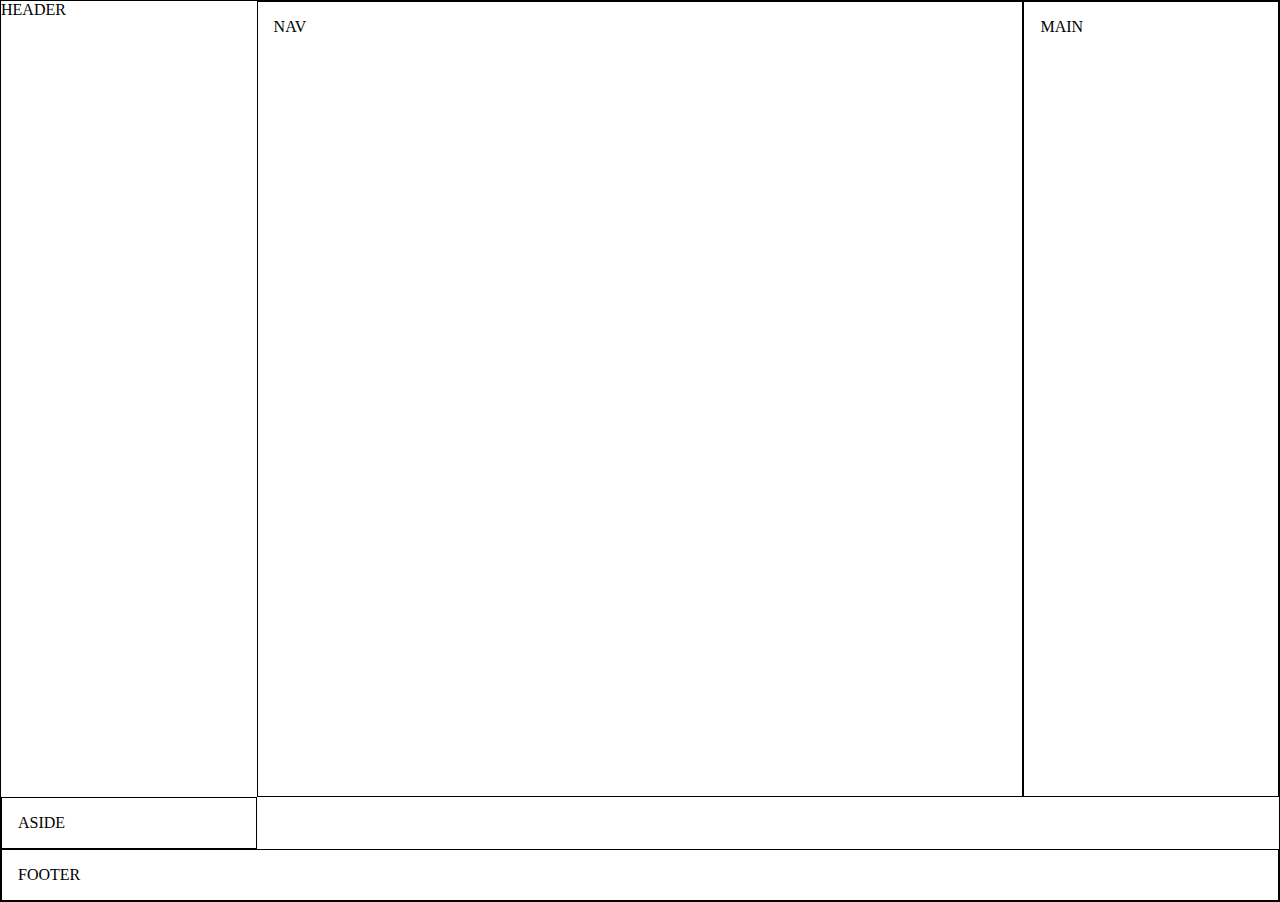
<file: Blog.html>
<!doctype html>
<html>
  <head>
    <title>Homburger Snippets</title>
    <link type="text/css" rel="stylesheet" href="style.css">
  </head>

  <body>

    	<div class = "container">
      <header>
        HEADER
      </header>
      <nav>
        NAV
      </nav>
      <main>
        MAIN
      </main>
      <aside>
        ASIDE
      </aside>
      <footer>
        FOOTER
       </footer>
       </div>
       
  </body>
</html>
</file>
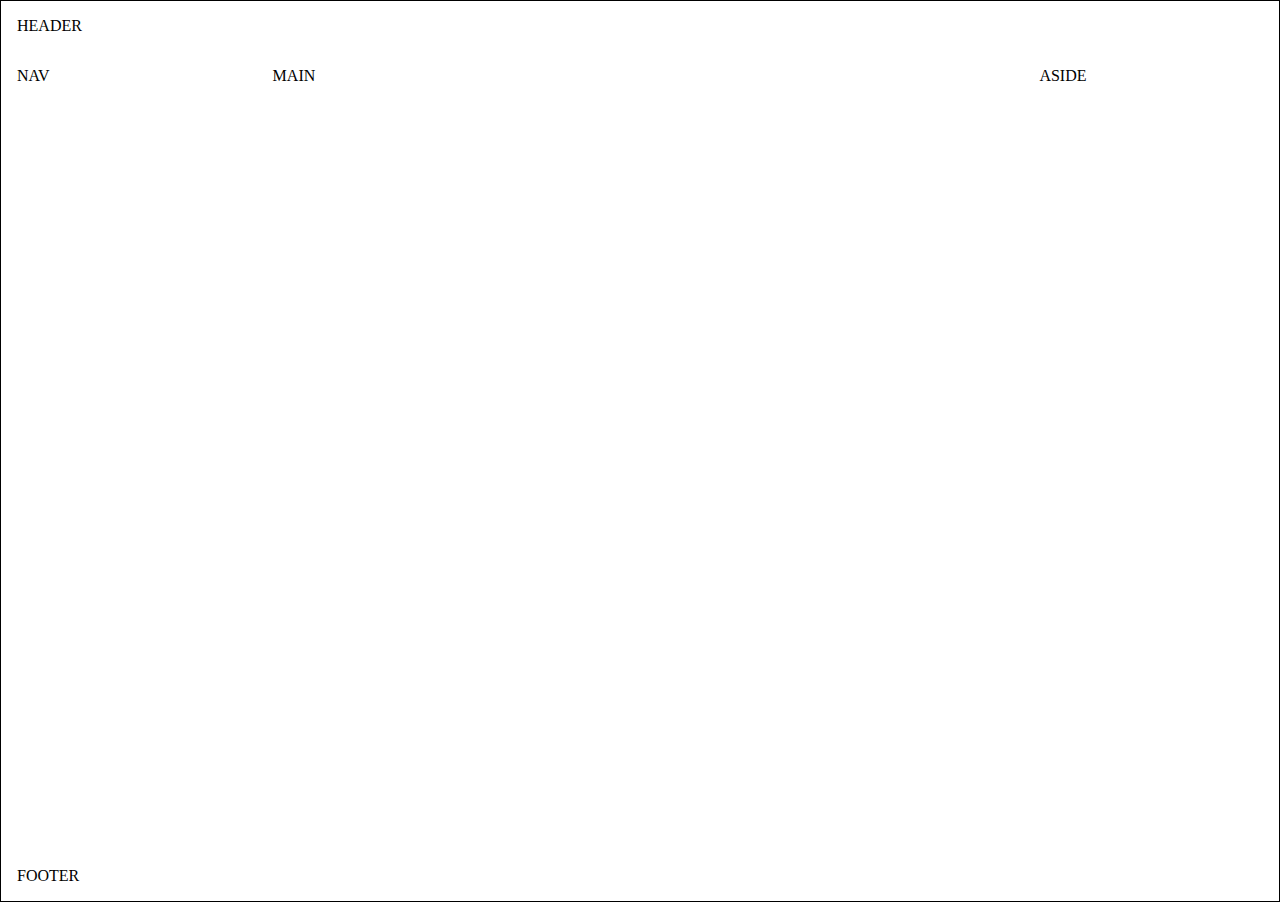
<file: Blog1.html>
<!doctype html>
<html>
  <head>
    <title>Homburger Snippets</title>
    <link type="text/css" rel="stylesheet" href="style1.css">
  </head>

  <body>
    	<div class = "container">
      <header>
        HEADER
      </header>
      <nav>
        NAV
      </nav>
      <main>
        MAIN
      </main>
      <aside>
        ASIDE
      </aside>
      <footer>
        FOOTER
       </footer>
       </div>
       
  </body>
</html>
</file>
<file: style.css>
nav{
padding: 16px;
border: 1px solid black;
}
main{
padding: 16px;
border: 1px solid black;
}
aside{
padding: 16px;
border: 1px solid black;
}
footer{
	grid-column: span 3;
	padding: 16px;
	border: 1px solid black;
}
.container{
	border: 1px solid rgba(0,0,0,1); /*refers to transparancy*/
	display: grid;
	min-height: 100vh;
	grid-template-rows: 1fr auto; /*1fr refers to fractional unit*/
	grid-template-columns: 20% auto 20%;
}
body{
	padding: 0;
	margin: 0;

}
html{
	padding: 0;
	margin: 0;
}
.topnav {	
  overflow: hidden;
  background-color: #333;
  grid-column: span 3; /*spans across 3 defined columns */
}

.topnav a {
  float: left;
  color: #f2f2f2;
  text-align: center;
  padding: 16px;
  text-decoration: none;
  font-size: 17px;
}

.topnav a:hover {
  background-color: #ddd;
  color: black;
}

.topnav a.active {
  background-color: #4CAF50;
  color: white;
}
</file>
<file: style1.css>
header{
	grid-column: span 3;
	padding: 16px;
}
nav{
padding: 16px;
}
main{
padding: 16px;
}
aside{
padding: 16px;
}
footer{
	grid-column: span 3;
	padding: 16px;
}
.container{
	border: 1px solid rgba(0,0,0,1); /*refers to transparancy*/
	display: grid;
	min-height: 100vh;
	grid-template-rows: auto 1fr auto; /*1fr refers to fractional unit*/
	grid-template-columns: 20% auto 20%;
}
body{
	padding: 0;
	margin: 0;
}
html{
	padding: 0;
	margin: 0;
}
</file>
